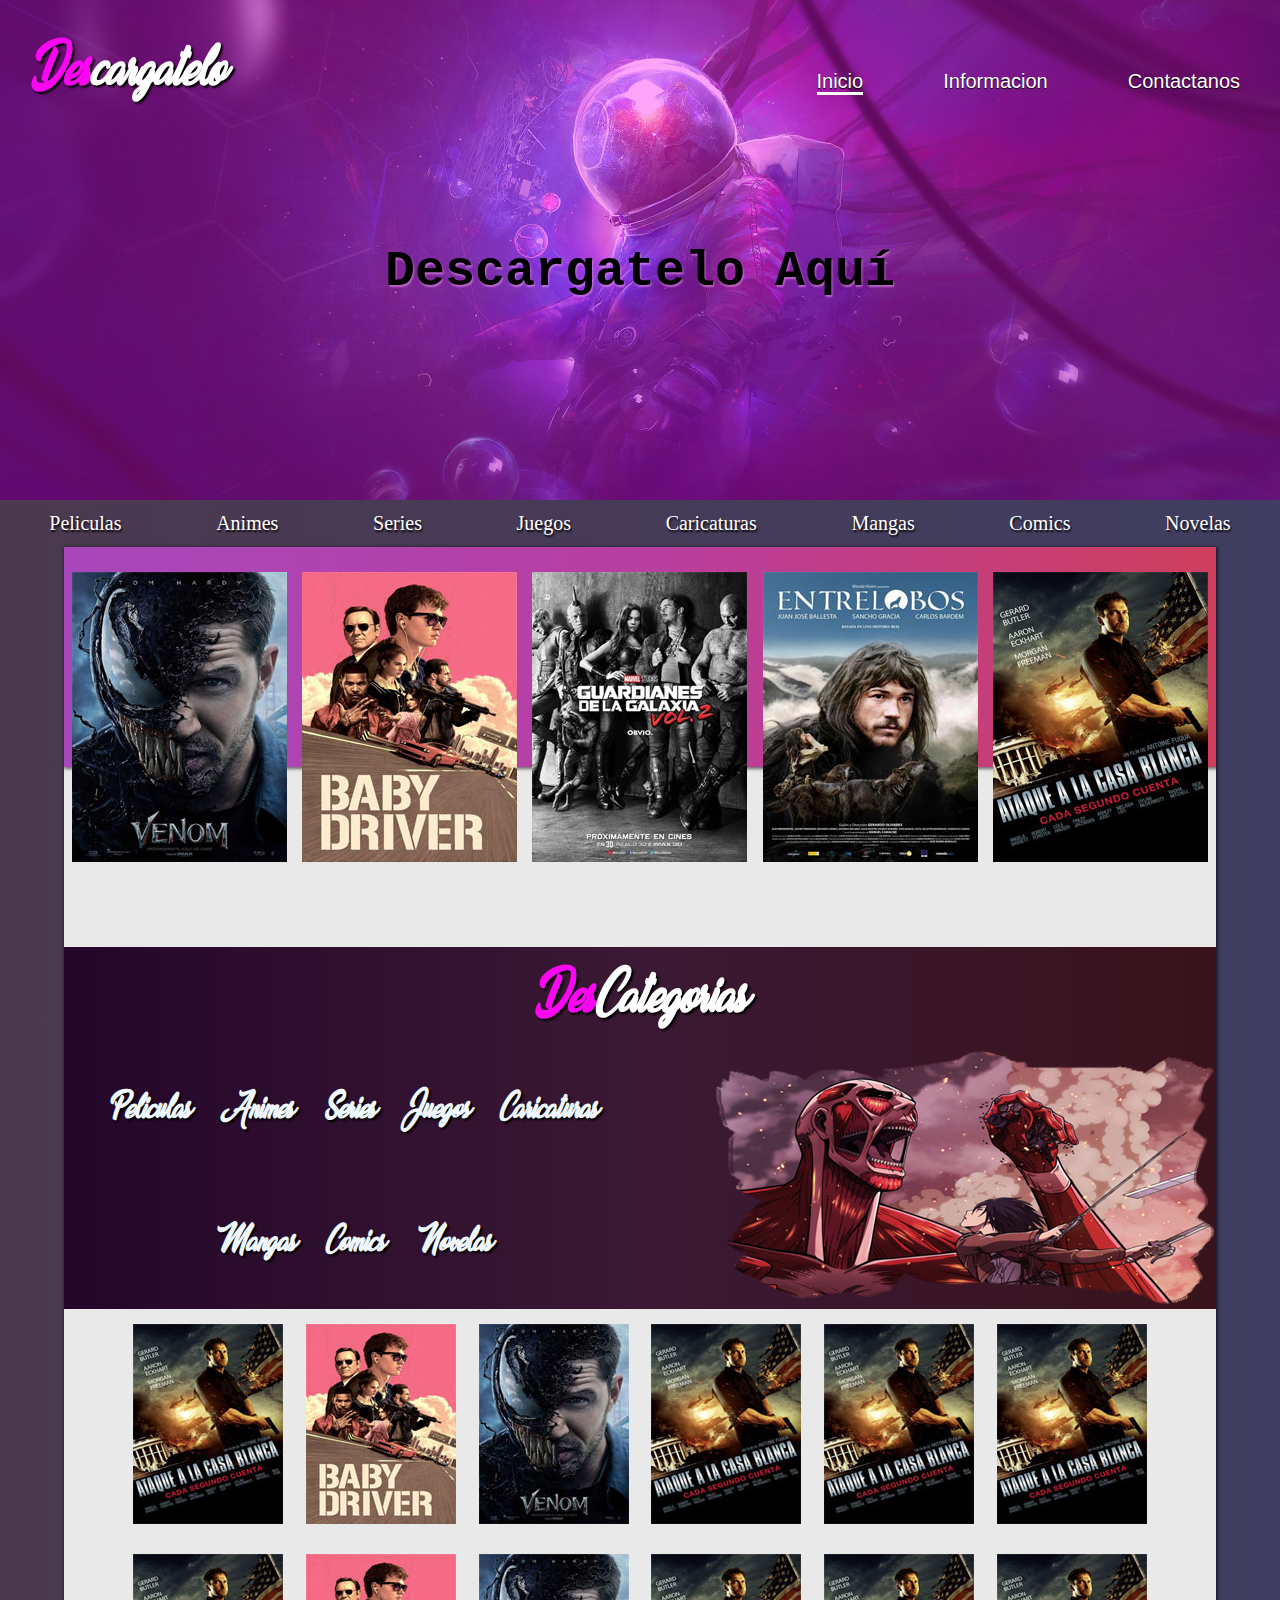
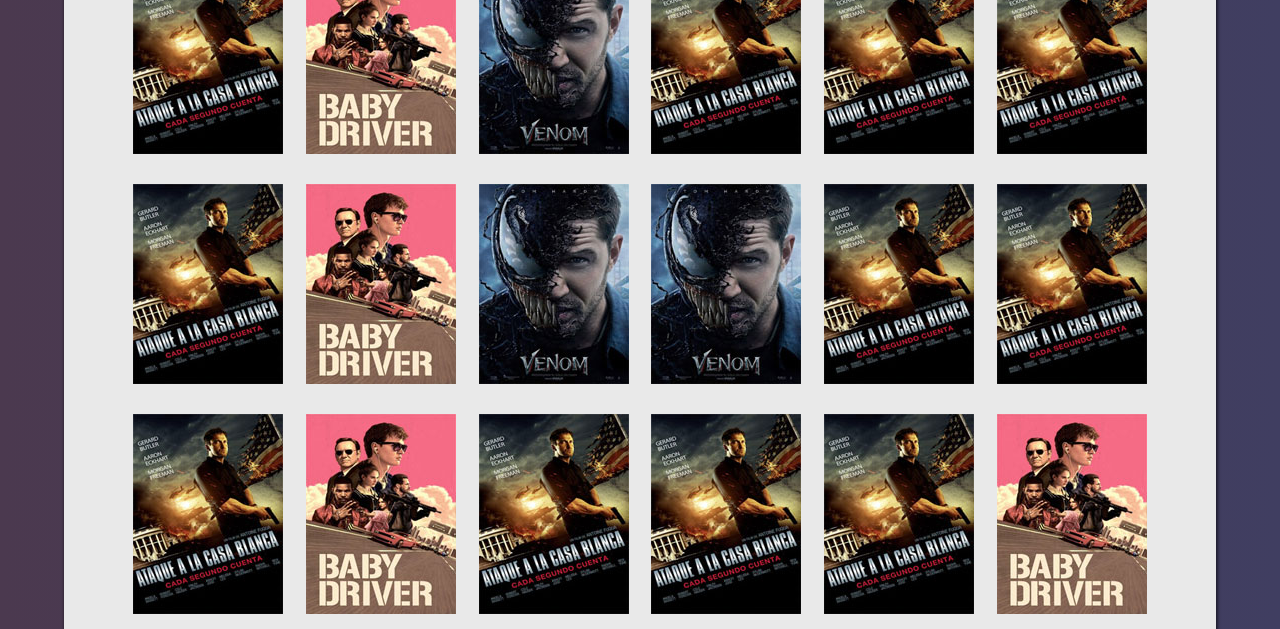
<file: index.html>
﻿<!DOCTYPE html>
<html lang="es">
    <head>
        <title>Descargatelo</title>
        <meta charset="utf-8">
        <meta name="author" content="Yilver and Keiner">
        <link rel="icon" type="image/png" href="img/icono.ico" />
        <link rel="stylesheet" href="css/estilos.css" type="text/css">
        <meta name="viewport" content="width=device-width">
        <meta name="description" content="Descargatelo es una pagina para descargar muchas cosas">
        <meta name="keywords" content="Descargatelo, Animes, Peliculas, Series">
    </head>
    <body>
        <header>
            <a href="index.html"><h1><span>Des</span>cargatelo</h1></a>
            <div class="sabana">
            <ul>
                <li> <a href="#" style=" border-bottom: 3px solid white;">Inicio</a></li>
                <li> <a href="#">Informacion</a></li>
                <li> <a href="#">Contactanos</a></li>
            </ul>
              <div class="frase">
                    <h2>Descargatelo Aquí</h2>
                </div>
            </div>
        </header>
            <div class="categorias">
                <ul>
                   <li> <a href="#">Peliculas</a></li>
                    <li> <a href="paginas/animes.html">Animes</a></li>
                    <li> <a href="#">Series</a></li>
                    <li> <a href="#">Juegos</a></li>
                    <li> <a href="#">Caricaturas</a></li>
                    <li> <a href="#">Mangas</a></li>
                    <li> <a href="#">Comics</a></li>
                    <li> <a href="#">Novelas</a></li>
                </ul>
            </div>
        <article>
            <div class="destacado">
                <div class="rosado">
                    <a href="#"> <img src="img/desc/desc1.jpg" alt="Pelicula1" title="Pelicula1"></a>
                    <a href="#"> <img src="img/desc/desc2.jpg"alt="Pelicula1" title="Pelicula2"></a>
                    <a href="#"> <img src="img/desc/desc3.jpg"alt="Pelicula1" title="Pelicula3"></a>
                    <a href="#"> <img src="img/desc/desc4.jpg"alt="Pelicula1" title="Pelicula4"></a>
                    <a href="#"> <img src="img/desc/desc5.jpg"alt="Pelicula1" title="Pelicula5"></a>
                </div>
            </div>
            <section class="main">
                <section class="categorias-img">
                <div class="categorias-img">
                    <h2><span>Des</span>Categorias</h2>
                </div>
                <div class="hola-categorias">
                    <div class="categorias2-letras">
                        <div class="series">
                            <a href="#">  <h3>Peliculas</h3></a>
                        </div>
                        <div class="series">
                            <a href="paginas/animes.html">  <h3>Animes</h3></a>
                        </div>
                        <div class="series">
                            <a href="#">  <h3>Series</h3></a>
                        </div>
                        <div class="series">
                            <a href="#">  <h3>Juegos</h3></a>
                        </div>
                        <div class="series">
                            <a href="#">  <h3>Caricaturas</h3></a>
                        </div>
                        <div class="series">
                            <a href="#">  <h3>Mangas</h3></a>
                        </div>
                        <div class="series">
                            <a href="#">  <h3>Comics</h3></a>
                        </div>
                        <div class="series">
                            <a href="#">  <h3>Novelas</h3></a>
                        </div>
                    </div>
                    <div class="categoria2-img">
                        <img src="img/lacra1.png">    
                    </div>
                </div>
            </section>
            </section>
            <div class="final">
                <div class="rosado2">
                    <a href="#"> <img src="img/peliculas/prueba.jpg" alt="Pelicula1" title="Pelicula1"></a>
                    <a href="#"> <img src="img/peliculas/prueba2.jpg"alt="Pelicula1" title="Pelicula2"></a>
                    <a href="#"> <img src="img/peliculas/prueba3.jpg"alt="Pelicula1" title="Pelicula3"></a>
                    <a href="#"> <img src="img/peliculas/prueba.jpg"alt="Pelicula1" title="Pelicula4"></a>
                    <a href="#"> <img src="img/peliculas/prueba.jpg"alt="Pelicula1" title="Pelicula5"></a>
                    <a href="#"> <img src="img/peliculas/prueba.jpg" alt="Pelicula1" title="Pelicula1"></a>
                    <a href="#"> <img src="img/peliculas/prueba.jpg"alt="Pelicula1" title="Pelicula2"></a>
                    <a href="#"> <img src="img/peliculas/prueba2.jpg"alt="Pelicula1" title="Pelicula3"></a>
                    <a href="#"> <img src="img/peliculas/prueba3.jpg"alt="Pelicula1" title="Pelicula4"></a>
                    <a href="#"> <img src="img/peliculas/prueba.jpg"alt="Pelicula1" title="Pelicula5"></a>
                    <a href="#"> <img src="img/peliculas/prueba.jpg" alt="Pelicula1" title="Pelicula1"></a>
                    <a href="#"> <img src="img/peliculas/prueba.jpg"alt="Pelicula1" title="Pelicula2"></a>
                    <a href="#"> <img src="img/peliculas/prueba.jpg"alt="Pelicula1" title="Pelicula3"></a>
                    <a href="#"> <img src="img/peliculas/prueba2.jpg"alt="Pelicula1" title="Pelicula4"></a>
                    <a href="#"> <img src="img/peliculas/prueba3.jpg"alt="Pelicula1" title="Pelicula5"></a>
                    <a href="#"> <img src="img/peliculas/prueba3.jpg" alt="Pelicula1" title="Pelicula1"></a>
                    <a href="#"> <img src="img/peliculas/prueba.jpg"alt="Pelicula1" title="Pelicula2"></a>
                    <a href="#"> <img src="img/peliculas/prueba.jpg"alt="Pelicula1" title="Pelicula3"></a>
                    <a href="#"> <img src="img/peliculas/prueba.jpg"alt="Pelicula1" title="Pelicula4"></a>
                    <a href="#"> <img src="img/peliculas/prueba2.jpg"alt="Pelicula1" title="Pelicula5"></a>
                    <a href="#"> <img src="img/peliculas/prueba.jpg"alt="Pelicula1" title="Pelicula2"></a>
                    <a href="#"> <img src="img/peliculas/prueba.jpg"alt="Pelicula1" title="Pelicula3"></a>
                    <a href="#"> <img src="img/peliculas/prueba.jpg"alt="Pelicula1" title="Pelicula4"></a>
                    <a href="#"> <img src="img/peliculas/prueba2.jpg"alt="Pelicula1" title="Pelicula5"></a>
                </div>
            </div>
        </article>
        <footer></footer>
    </body>
</html>
</file>
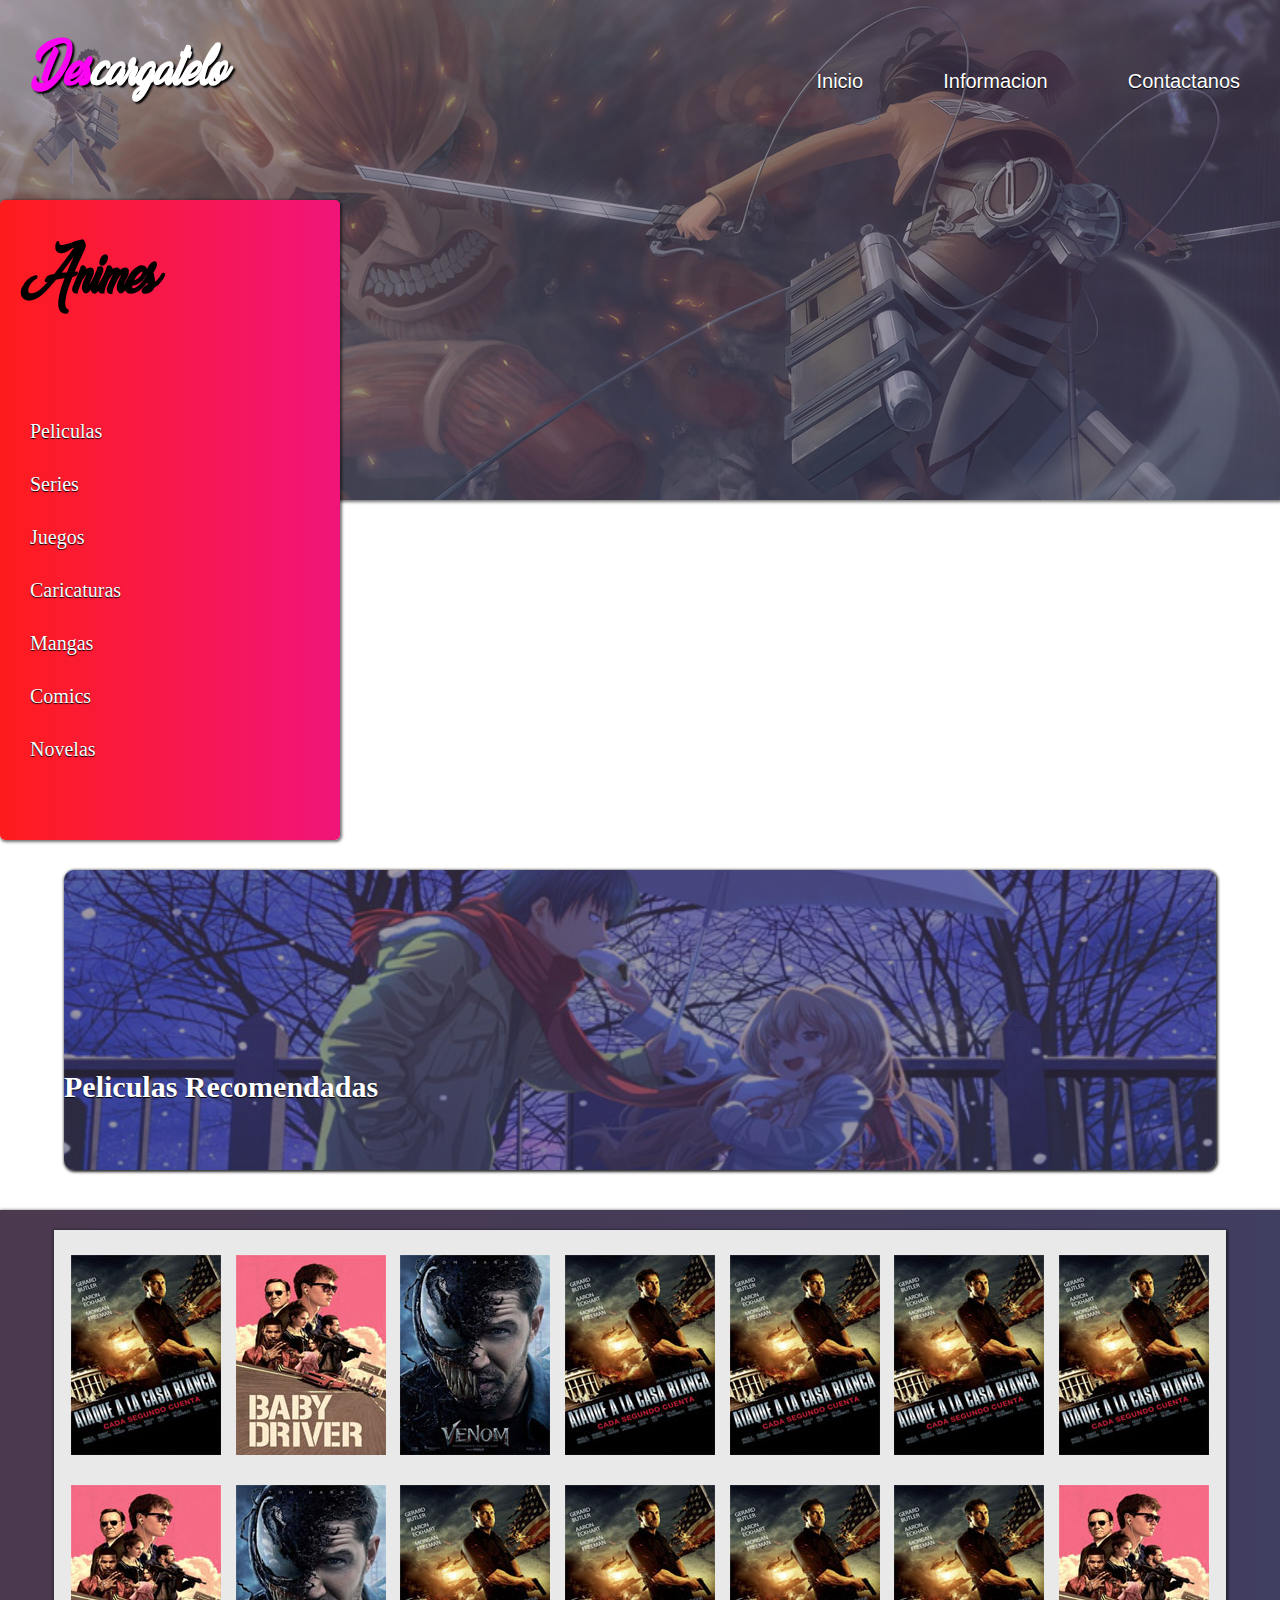
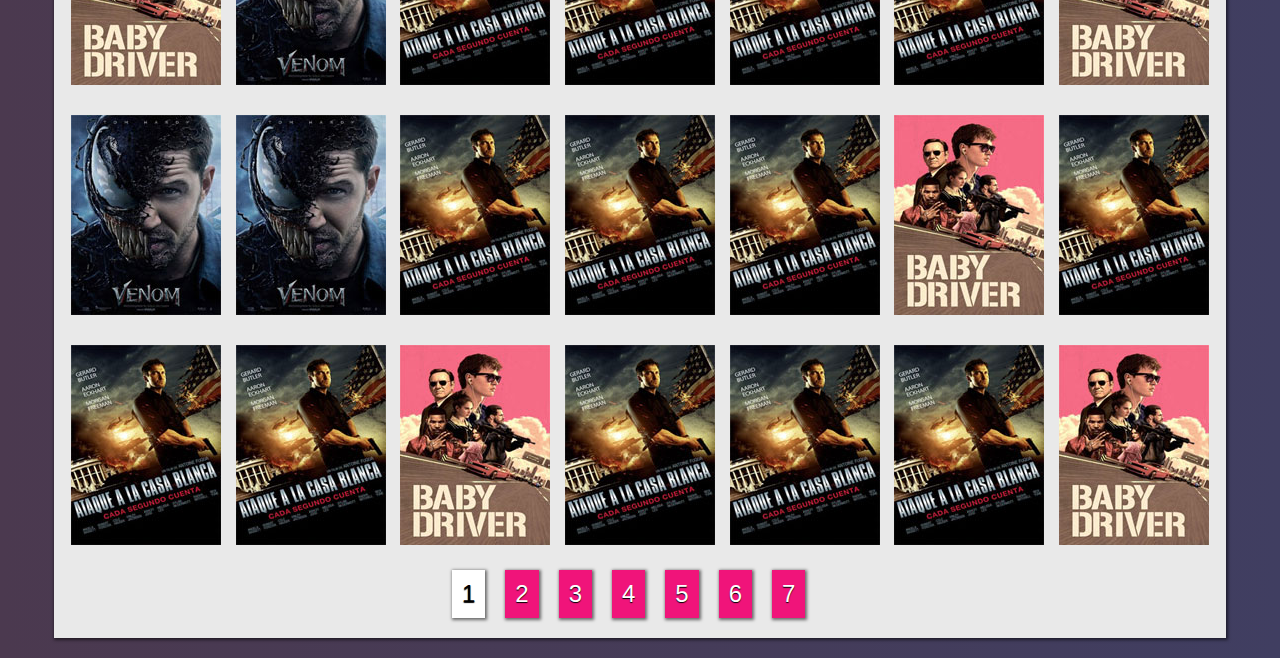
<file: paginas/animes.html>
<!DOCTYPE html>
<html lang="es">
    <head>
        <title>Descargatelo --- Animes</title>
        <meta charset="utf-8">
        <meta name="author" content="Yilver and Keiner">
        <link rel="icon" type="image/png" href="img/icono.ico" />
        <link rel="stylesheet" href="../css/estilos2.css" type="text/css">
        <meta name="viewport" content="width=device-width">
        <meta name="description" content="Descargatelo es una pagina para descargar muchas cosas">
        <meta name="keywords" content="Descargatelo, Animes, Peliculas, Series">
    </head>
    <body>
        <header>
            <a href="../index.html"><h1><span>Des</span>cargatelo</h1></a>
            <div class="sabana">
            <ul>
                <li> <a href="../index.html">Inicio</a></li>
                <li> <a href="#">Informacion</a></li>
                <li> <a href="#">Contactanos</a></li>
            </ul>
            </div>
        </header>
            <div class="tipo">
                <h2>Animes</h2>
                <ul>
                    <li> <a href="#">Peliculas</a></li>
                    <li> <a href="#">Series</a></li>
                    <li> <a href="#">Juegos</a></li>
                    <li> <a href="#">Caricaturas</a></li>
                    <li> <a href="#">Mangas</a></li>
                    <li> <a href="#">Comics</a></li>
                    <li> <a href="#">Novelas</a></li>
                </ul>
            </div>
        <article>
            <section class="top">
                       <a href="#">
                <div class="imagen1">
                    <div class="manta">
                    <h3>Peliculas Recomendadas</h3>
                        <h4>Ir al Post</h4>
                    </div>
                    <div class="border-imagen"></div>
                </div>
                        </a> 
            </section>
            <section class="main">
                <div class="final">
                <div class="rosado2">
                    <a href="#"> <img src="../img/peliculas/prueba.jpg" alt="Pelicula1" title="Pelicula1"></a>
                    <a href="#"> <img src="../img/peliculas/prueba2.jpg"alt="Pelicula1" title="Pelicula2"></a>
                    <a href="#"> <img src="../img/peliculas/prueba3.jpg"alt="Pelicula1" title="Pelicula3"></a>
                    <a href="#"> <img src="../img/peliculas/prueba.jpg"alt="Pelicula1" title="Pelicula4"></a>
                    <a href="#"> <img src="../img/peliculas/prueba.jpg"alt="Pelicula1" title="Pelicula5"></a>
                    <a href="#"> <img src="../img/peliculas/prueba.jpg" alt="Pelicula1" title="Pelicula1"></a>
                    <a href="#"> <img src="../img/peliculas/prueba.jpg"alt="Pelicula1" title="Pelicula2"></a>
                    <a href="#"> <img src="../img/peliculas/prueba2.jpg"alt="Pelicula1" title="Pelicula3"></a>
                    <a href="#"> <img src="../img/peliculas/prueba3.jpg"alt="Pelicula1" title="Pelicula4"></a>
                    <a href="#"> <img src="../img/peliculas/prueba.jpg"alt="Pelicula1" title="Pelicula5"></a>
                    <a href="#"> <img src="../img/peliculas/prueba.jpg" alt="Pelicula1" title="Pelicula1"></a>
                    <a href="#"> <img src="../img/peliculas/prueba.jpg"alt="Pelicula1" title="Pelicula2"></a>
                    <a href="#"> <img src="../img/peliculas/prueba.jpg"alt="Pelicula1" title="Pelicula3"></a>
                    <a href="#"> <img src="../img/peliculas/prueba2.jpg"alt="Pelicula1" title="Pelicula4"></a>
                    <a href="#"> <img src="../img/peliculas/prueba3.jpg"alt="Pelicula1" title="Pelicula5"></a>
                    <a href="#"> <img src="../img/peliculas/prueba3.jpg" alt="Pelicula1" title="Pelicula1"></a>
                    <a href="#"> <img src="../img/peliculas/prueba.jpg"alt="Pelicula1" title="Pelicula2"></a>
                    <a href="#"> <img src="../img/peliculas/prueba.jpg"alt="Pelicula1" title="Pelicula3"></a>
                    <a href="#"> <img src="../img/peliculas/prueba.jpg"alt="Pelicula1" title="Pelicula4"></a>
                    <a href="#"> <img src="../img/peliculas/prueba2.jpg"alt="Pelicula1" title="Pelicula5"></a>
                    <a href="#"> <img src="../img/peliculas/prueba.jpg"alt="Pelicula1" title="Pelicula2"></a>
                    <a href="#"> <img src="../img/peliculas/prueba.jpg"alt="Pelicula1" title="Pelicula3"></a>
                    <a href="#"> <img src="../img/peliculas/prueba.jpg"alt="Pelicula1" title="Pelicula4"></a>
                    <a href="#"> <img src="../img/peliculas/prueba2.jpg"alt="Pelicula1" title="Pelicula5"></a>
                    <a href="#"> <img src="../img/peliculas/prueba.jpg"alt="Pelicula1" title="Pelicula2"></a>
                    <a href="#"> <img src="../img/peliculas/prueba.jpg"alt="Pelicula1" title="Pelicula3"></a>
                    <a href="#"> <img src="../img/peliculas/prueba.jpg"alt="Pelicula1" title="Pelicula4"></a>
                    <a href="#"> <img src="../img/peliculas/prueba2.jpg"alt="Pelicula1" title="Pelicula5"></a>
                </div>
                    <div class="paginacion">
                        <ul>
                            <li style="background: white;"> <a href="#" style="color: black;">1</a></li>
                            <li> <a href="#">2</a></li>
                            <li> <a href="#">3</a></li>
                            <li> <a href="#">4</a></li>
                            <li> <a href="#">5</a></li>
                            <li> <a href="#">6</a></li>
                            <li> <a href="#">7</a></li> 
                        </ul>
                    </div>
            </div>
            </section>
        </article>
    </body>
</html>
</file>
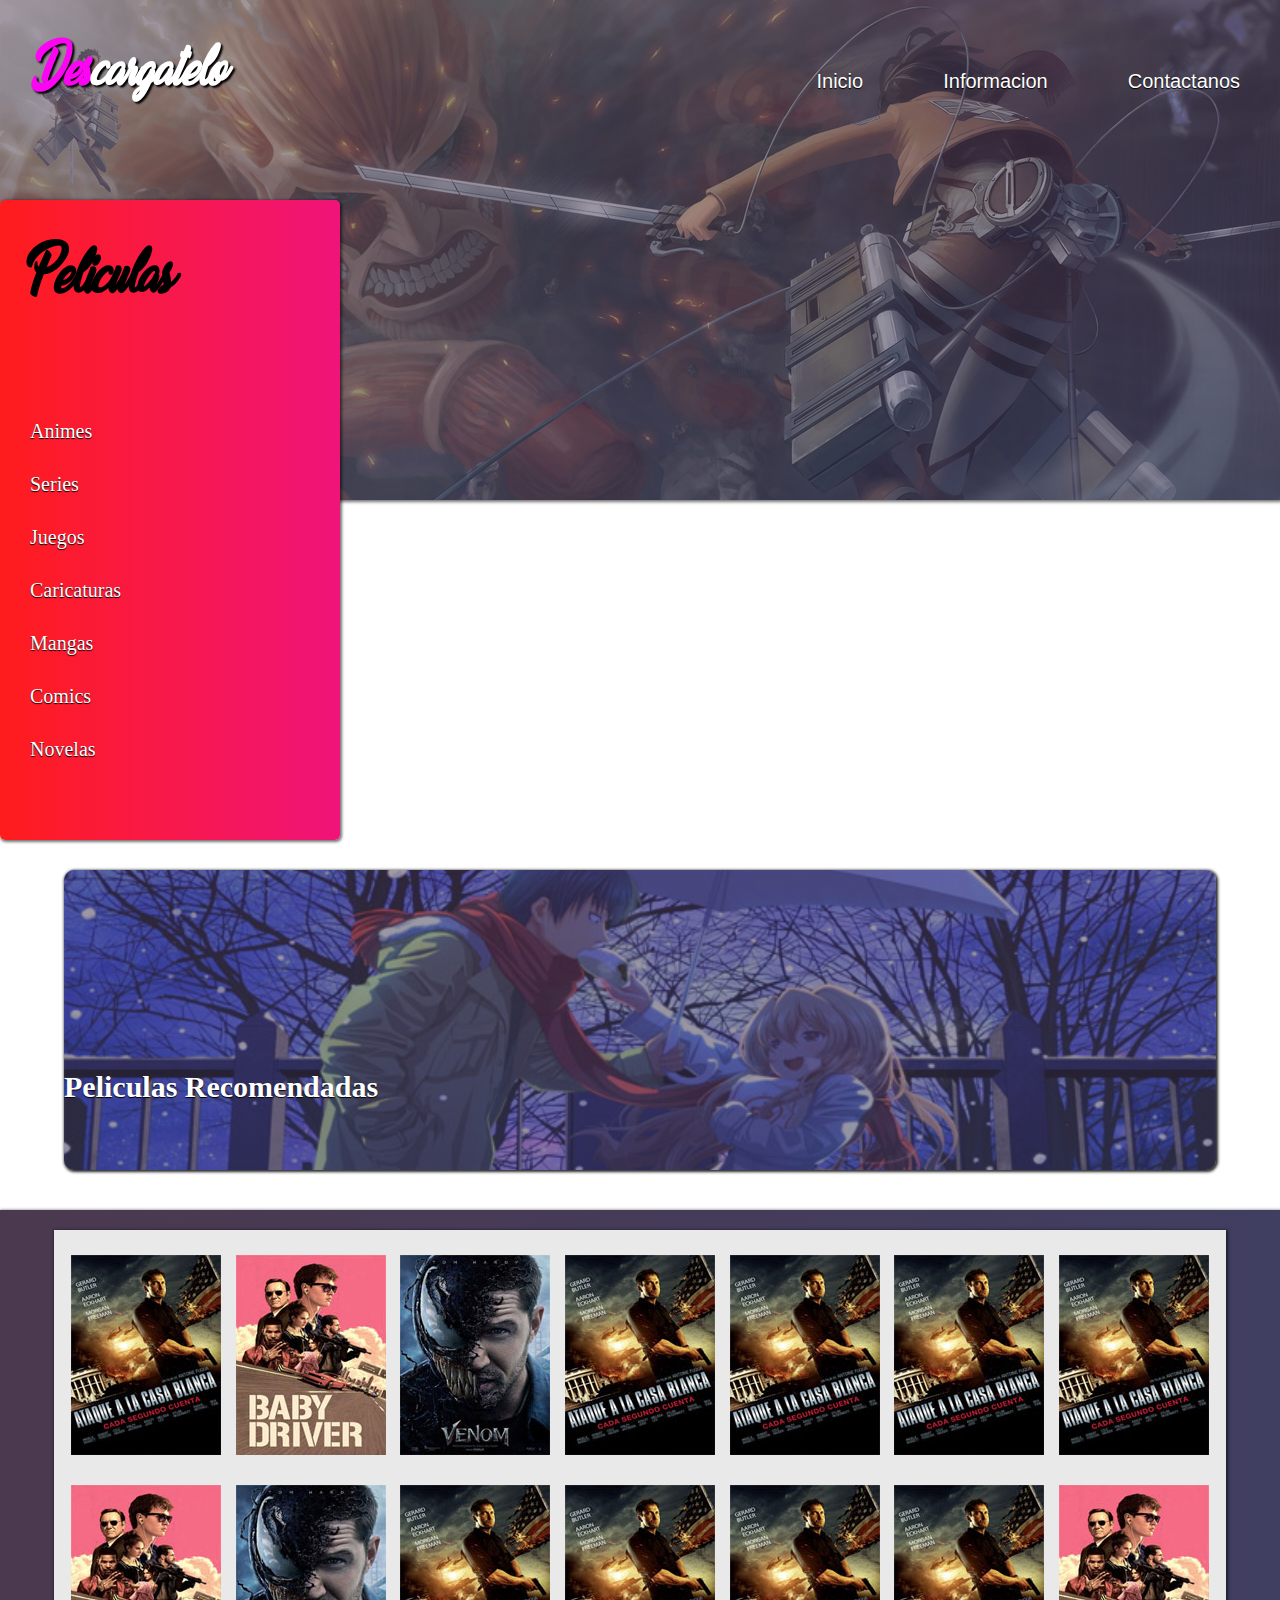
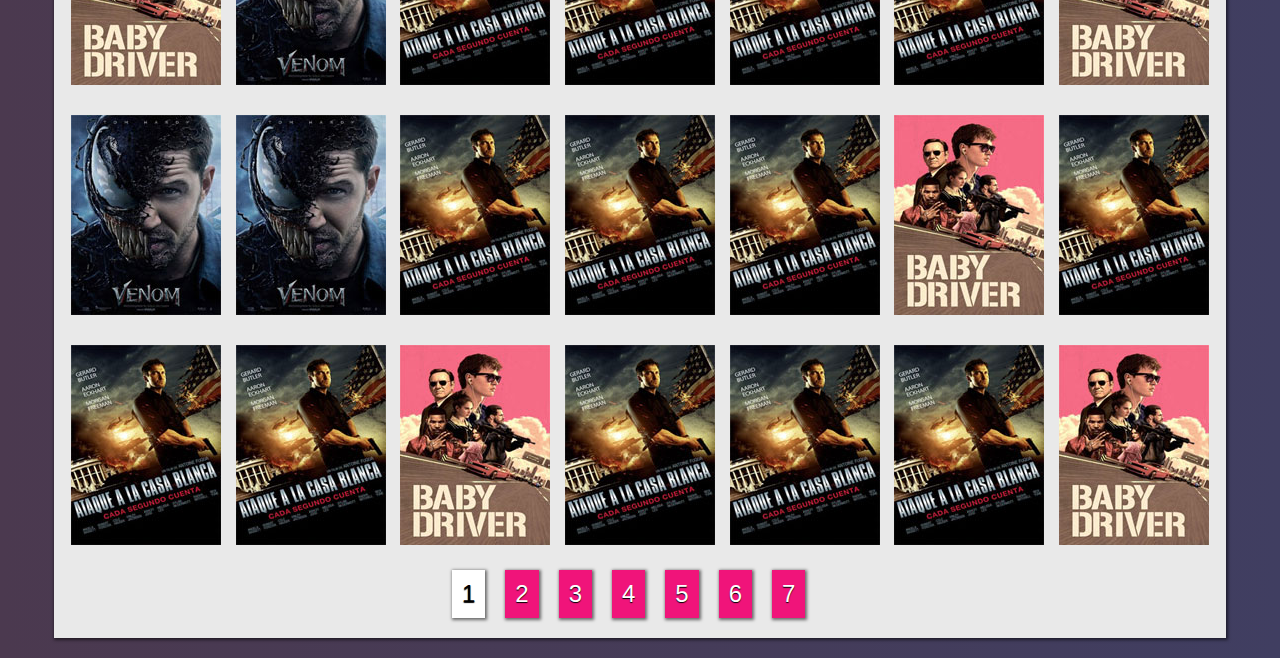
<file: paginas/peliculas.html>
<!DOCTYPE html>
<html lang="es">
    <head>
        <title>Descargatelo --- Peliculas</title>
        <meta charset="utf-8">
        <meta name="author" content="Yilver and Keiner">
        <link rel="icon" type="image/png" href="img/icono.ico" />
        <link rel="stylesheet" href="../css/peliculas.css" type="text/css">
        <meta name="viewport" content="width=device-width">
        <meta name="description" content="Descargatelo es una pagina para descargar muchas cosas">
        <meta name="keywords" content="Descargatelo, Animes, Peliculas, Series">
    </head>
    <body>
        <header>
            <a href="../index.html"><h1><span>Des</span>cargatelo</h1></a>
            <div class="sabana">
            <ul>
                <li> <a href="../index.html">Inicio</a></li>
                <li> <a href="#">Informacion</a></li>
                <li> <a href="#">Contactanos</a></li>
            </ul>
            </div>
        </header>
            <div class="tipo">
                <h2>Peliculas</h2>
                <ul>
                    <li> <a href="#">Animes</a></li>
                    <li> <a href="#">Series</a></li>
                    <li> <a href="#">Juegos</a></li>
                    <li> <a href="#">Caricaturas</a></li>
                    <li> <a href="#">Mangas</a></li>
                    <li> <a href="#">Comics</a></li>
                    <li> <a href="#">Novelas</a></li>
                </ul>
            </div>
        <article>
            <section class="top">
                       <a href="#">
                <div class="imagen1">
                    <div class="manta">
                    <h3>Peliculas Recomendadas</h3>
                        <h4>Ir al Post</h4>
                    </div>
                    <div class="border-imagen"></div>
                </div>
                        </a> 
            </section>
            <section class="main">
                <div class="final">
                <div class="rosado2">
                    <a href="#"> <img src="../img/peliculas/prueba.jpg" alt="Pelicula1" title="Pelicula1"></a>
                    <a href="#"> <img src="../img/peliculas/prueba2.jpg"alt="Pelicula1" title="Pelicula2"></a>
                    <a href="#"> <img src="../img/peliculas/prueba3.jpg"alt="Pelicula1" title="Pelicula3"></a>
                    <a href="#"> <img src="../img/peliculas/prueba.jpg"alt="Pelicula1" title="Pelicula4"></a>
                    <a href="#"> <img src="../img/peliculas/prueba.jpg"alt="Pelicula1" title="Pelicula5"></a>
                    <a href="#"> <img src="../img/peliculas/prueba.jpg" alt="Pelicula1" title="Pelicula1"></a>
                    <a href="#"> <img src="../img/peliculas/prueba.jpg"alt="Pelicula1" title="Pelicula2"></a>
                    <a href="#"> <img src="../img/peliculas/prueba2.jpg"alt="Pelicula1" title="Pelicula3"></a>
                    <a href="#"> <img src="../img/peliculas/prueba3.jpg"alt="Pelicula1" title="Pelicula4"></a>
                    <a href="#"> <img src="../img/peliculas/prueba.jpg"alt="Pelicula1" title="Pelicula5"></a>
                    <a href="#"> <img src="../img/peliculas/prueba.jpg" alt="Pelicula1" title="Pelicula1"></a>
                    <a href="#"> <img src="../img/peliculas/prueba.jpg"alt="Pelicula1" title="Pelicula2"></a>
                    <a href="#"> <img src="../img/peliculas/prueba.jpg"alt="Pelicula1" title="Pelicula3"></a>
                    <a href="#"> <img src="../img/peliculas/prueba2.jpg"alt="Pelicula1" title="Pelicula4"></a>
                    <a href="#"> <img src="../img/peliculas/prueba3.jpg"alt="Pelicula1" title="Pelicula5"></a>
                    <a href="#"> <img src="../img/peliculas/prueba3.jpg" alt="Pelicula1" title="Pelicula1"></a>
                    <a href="#"> <img src="../img/peliculas/prueba.jpg"alt="Pelicula1" title="Pelicula2"></a>
                    <a href="#"> <img src="../img/peliculas/prueba.jpg"alt="Pelicula1" title="Pelicula3"></a>
                    <a href="#"> <img src="../img/peliculas/prueba.jpg"alt="Pelicula1" title="Pelicula4"></a>
                    <a href="#"> <img src="../img/peliculas/prueba2.jpg"alt="Pelicula1" title="Pelicula5"></a>
                    <a href="#"> <img src="../img/peliculas/prueba.jpg"alt="Pelicula1" title="Pelicula2"></a>
                    <a href="#"> <img src="../img/peliculas/prueba.jpg"alt="Pelicula1" title="Pelicula3"></a>
                    <a href="#"> <img src="../img/peliculas/prueba.jpg"alt="Pelicula1" title="Pelicula4"></a>
                    <a href="#"> <img src="../img/peliculas/prueba2.jpg"alt="Pelicula1" title="Pelicula5"></a>
                    <a href="#"> <img src="../img/peliculas/prueba.jpg"alt="Pelicula1" title="Pelicula2"></a>
                    <a href="#"> <img src="../img/peliculas/prueba.jpg"alt="Pelicula1" title="Pelicula3"></a>
                    <a href="#"> <img src="../img/peliculas/prueba.jpg"alt="Pelicula1" title="Pelicula4"></a>
                    <a href="#"> <img src="../img/peliculas/prueba2.jpg"alt="Pelicula1" title="Pelicula5"></a>
                </div>
                    <div class="paginacion">
                        <ul>
                            <li style="background: white;"> <a href="#" style="color: black;">1</a></li>
                            <li> <a href="#">2</a></li>
                            <li> <a href="#">3</a></li>
                            <li> <a href="#">4</a></li>
                            <li> <a href="#">5</a></li>
                            <li> <a href="#">6</a></li>
                            <li> <a href="#">7</a></li> 
                        </ul>
                    </div>
            </div>
            </section>
        </article>
    </body>
</html>
</file>
<file: css/estilos.css>
*{
    padding: 0;
    margin: 0;
}
body{
    background: linear-gradient(to right, #4b394f,#403e61);
}
li{
    list-style: none;
}
a{
    text-decoration: none;
}
header{
    background-image: url(../img/header.jpg);
    background-repeat: no-repeat;
    background-size: cover;
    background-position: center;
    width: 100%;
    height: 500px;
    -webkit-box-shadow: 1px 1px 3px 1px rgba(1, 1, 1, 0.55);
box-shadow: 1px 1px 3px 1px rgba(1, 1, 1, 0.55);
    z-index: 6;
}
div.sabana{
    background: rgba(251, 5, 242, 0.36);
    width: 100%;
    height: 500px;
}
header ul{
    float: right;
    display: flex;
    position: relative;
    top: 60px
}
header li{
    padding: 10px 40px;
    list-style: none;
}
header a{
    border-bottom: 3px solid rgba(255, 255, 255, 0);
    font-size: 20px;
    font-family: arial;
    text-decoration: none;
    color:white;
    text-shadow: 0px 1px 1px  #000;
}
header a:hover{
    border-bottom: 3px solid white;
}

@font-face {
  font-family: "Beautiful Lovers Personal Use";
  src: url("../fuentes/Beautiful Lovers Personal Use.ttf");
}
h1{
    text-shadow: 2px 2px 2px #000;
    position: absolute;
    left: 30px;
    top: 20px;
    font-size: 50px;
    color: white;
	font-family:Beautiful Lovers Personal Use;
	
}
header span{
    color: #fb05f2;
}

div.frase{
    top: 200px;
    position: relative;
    display: block;
}
div.frase h2{
    width: 80%;
    margin: auto;
    text-align: center;
    font-size: 50px;
    font-family: monospace;
    display: table;
    text-shadow: 1px 2px 2px  #e9e9;
}
article{
    width: 90%;
    margin: auto;
    background: #e9e9e9;
    box-shadow: 1px 1px 3px 1px rgba(1, 1, 1, 0.55);
    z-index: 4;
    overflow: hidden;
}
div.destacado{
	overflow: hidden;
}
div.rosado{
    box-shadow: 1px 1px 3px 1px rgba(1, 1, 1, 0.55);
    background:linear-gradient(to right, #a848bc,#b83ea1,#cf3e5d);
    width: 100%;
    height: 220px;
    justify-content: space-around;
    display:flex;
    flex-wrap: wrap;
}
div.rosado img{
    padding: 5px;
    margin-top: 20px;
    border-radius: 0px;
    transition: all .3s;
    display: block;
}
div.rosado img:hover{
    transition: all .2s;
    border-radius: 5px;
    background: linear-gradient(to right, #4b394f,#403e61);
}
div.destacado{
    height: 400px;
    background: #e9e9e9
}
div.categorias{
    background:linear-gradient(to right, #4b394f,#403e61);
    border:  linear-gradient(to left, #4b394f,#403e61) 2.5px solid;
}
div.categorias ul{
    display: flex;
    flex-wrap: wrap;
    justify-content: space-around;
    padding: 2px;
}
div.categorias li{
    padding: 10px;
    font-size: 20px;
    font-family:arial black;
    transition: all .3s;
}
div.categorias li:hover{
    background:#c8417e; 
    border-radius: 5px;
    transition: all .3s;
}
div.categorias a{
    color: #fff;
    text-shadow: 1px 2px 2px  #000;
}
section.peliculas{
    margin: 0px;
    padding: 20px;
}
div.pelicula-img{
    width: 50%;
    display: flex;
    flex-wrap: wrap;
}
div.h3{
    margin: auto;
    display:inline;
}
section.main{
 background:linear-gradient(to right, #24062a,#3b1934,#39131b);   
}
section.categorias-img h2{
    text-shadow: 2px 2px 2px #000;
    font-size: 50px;
    color: white;
    text-align: center;
	font-family:Beautiful Lovers Personal Use;

}
section.categorias-img span{
    color: #fb05f2;
}
div.hola-categorias{
    display: flex;
    flex-wrap: wrap;
}
div.categoria2-img{
    width: 50%;
}
div.categoria2-img img{
    display: block;
    float: right;
    margin-left: 20px;
}
div.categorias2-letras{
    width: 50%;
    display: flex;
    flex-wrap: wrap;
    align-content: space-around;
    justify-content: center;
}
div.series{
    padding: 5px;
    margin: 0 10px;
    border-bottom: 3px solid rgba(255, 255, 255, 0);
}
div.series:hover{
    border-bottom: 3px solid white;
}
div.series h3{
    font-family: "Beautiful Lovers Personal Use";
    text-shadow: 2px 2px 2px #000;
    color: aliceblue;
    font-size: 30px;
}
div.rosado2{
    display: flex;
    flex-wrap: wrap;
    justify-content: space-around;
}
div.final{
    width: 90%;
    margin: auto;
}
div.final img{
    margin: 10px 2px;
    padding: 5px;
    display: block;
}
div.final img:hover{
    background: black;
}







@media screen and (max-width: 710px){
	header ul{
    display: flex;
flex-wrap:wrap;
	width:99%;
    	position: relative;
    	top: 100px;
}
	h1{
margin:auto;
    left: 30;
    top: 20;
	
}
}
@media screen and (max-width: 1030px){
	div.categorias2-letras{
   	 width: 90%;
	margin:auto;
}
div.categoria2-img img{
	display: block;
 	float:none;
	margin:auto;

}
div.categoria2-img{
    width: 100%;
}
	div.destacado{
	height:680px;
	}
}
@media screen and (max-width: 750px){
	div.destacado{
	height:980px;
	}
}
@media screen and (max-width: 500px){
	div.destacado{
	height:1680px;
	}
}
</file>
<file: css/estilos2.css>
/*etiquetas para todo*/
*{
    padding: 0;
    margin: 0;
}
li{
    list-style: none;
}
a{
    text-decoration: none;
}
@font-face {
  font-family: "Beautiful Lovers Personal Use";
  src: url("../fuentes/Beautiful Lovers Personal Use.ttf");
}
body{
    background: white;
}
/*fin para todo*/
/*Header*/
header{
    background-image: url(../img/animes/header.jpg);
    background-repeat: no-repeat;
    background-size: cover;
    background-position:top;
    width: 100%;
    height: 500px;
    -webkit-box-shadow: 1px 1px 3px 1px rgba(1, 1, 1, 0.55);
box-shadow: 1px 1px 3px 1px rgba(1, 1, 1, 0.55);
    z-index: 6;
}
div.sabana{
    background: linear-gradient(to bottom, rgba(75, 57, 79, 0.51),rgba(64, 62, 97, 0.56));
    width: 100%;
    height: 500px;
}
header ul{
    float: right;
    display: flex;
    position: relative;
    top: 60px
}
header li{
    padding: 10px 40px;
    list-style: none;
}
header a{
    border-bottom: 3px solid rgba(255, 255, 255, 0);
    font-size: 20px;
    font-family: arial;
    text-decoration: none;
    color:white;
    text-shadow: 0px 1px 1px  #000;
}
header a:hover{
    border-bottom: 3px solid white;
}

h1{
    text-shadow: 2px 2px 2px #000;
    position: absolute;
    left: 30px;
    top: 20px;
    font-size: 50px;
    color: white;
	font-family:Beautiful Lovers Personal Use;
	
}
header span{
    color: #fb05f2;
}
/*fin del Header*/
/*barra lateral*/
div.tipo{
    background: linear-gradient(to right, rgba(255, 28, 28,100),rgba(240, 20, 122,100)); 
    position: absolute;
    top: 200px;
    padding: 20px;
    width: 300px;
    border-radius: 5px;
    box-shadow: 1px 1px 3px 1px rgba(1, 1, 1, 0.55);
    height: 600px;
}
div.tipo h2{
    width: 100%;
    font-family: Beautiful Lovers Personal Use;
    font-size: 55px;
}
div.tipo ul{
    margin-top: 80px;
}
div.tipo li{
    width: 100%;
    padding: 15px 10px;
    margin: auto;
}
div.tipo li:hover{
   background: linear-gradient(to bottom, rgb(4, 36, 87),rgb(1, 56, 77));
    border-radius: 10px 0px 0px 10px;
    box-shadow: 1px 1px 3px 1px rgba(1, 1, 1, 0.55);
}
div.tipo a{
    font-size: 20px;
    font-family: arial black;
    color:white;
    text-shadow: 0px 1px 1px  #000;
}
/*fin de la barra lateral*/
/*recomendado*/

section.top{
    position: relative;
    margin: auto;
    width: 100%;
    top: 20px;
}
div.manta{
     background: linear-gradient(to bottom, rgba(75, 57, 79, 0.51),rgba(64, 62, 97, 0.56));
    height: 300px;
    width: 100%;
    border-radius: 10px;
}
div.imagen1{
    margin: auto;
    height: 300px;
    width: 50%;
    background-image: url(../img/animes/recomendacion.jpg);
    background-repeat: no-repeat;
    background-size: cover;
    background-position:center;
    box-shadow: 1px 1px 3px 1px rgba(1, 1, 1, 0.85);
    border-radius: 10px;
}
div.imagen1 h3{
    position: absolute;
    left: 600px;
    top: 170px;
    font-family: arial black;
    font-size: 30px;
    color: white;
    text-shadow: 0px 1px 1px  #000;
}
div.border-imagen{
    position: absolute;
    top: 120px;
    left:590px;
    border: 5px solid black;
    height: 150px;
    width: 700px;
}
.imagen1 h4{
    font-size: 27px;
    position: absolute;
    left: 1080px;
    top: 160px;
    width: 150px;
    padding: 20px;
    background: #ababdb;
    color: aliceblue;
    font-family: arial;
    box-shadow: 1px 1px 3px 1px rgba(1, 1, 1, 0.85);
    border-radius: 2px;
    text-shadow: 0px 1px 1px  #000;
}
/*fin del recomendado*/
/*Contenido principal*/
/*fin del contenido principal*/
section.main{
    width: 100%;
    margin: auto;
    margin-top: 60px;
    background: linear-gradient(to right, #4b394f,#403e61);
    box-shadow: 1px 1px 3px 1px rgba(1, 1, 1, 0.55);
    z-index: 4;
    overflow: hidden;
}
div.rosado2{
    display: flex;
    flex-wrap: wrap;
    justify-content: space-around;
}
div.final{
    background: #e9e9e9;
    box-shadow: 1px 1px 3px 1px rgba(1, 1, 1, 0.55);
    width: 90%;
    padding: 10px;
    margin: 20px auto;
}
div.final img{
    margin: 10px 2px;
    padding: 5px;
    display: block;
}
div.final img:hover{
    background: black;
}
div.paginacion{
    padding: 10px;
}
div.paginacion ul{
    display: flex;
    width: 35%;
    margin: auto;
}
div.paginacion li{
    background: rgba(240, 20, 122,100);
    padding: 10px;
    margin: 0 10px;
     box-shadow: 1px 1px 3px 1px rgba(1, 1, 1, 0.55);
}
div.paginacion a{
    border-bottom: 3px solid rgba(255, 255, 255, 0);
    font-size: 24px;
    font-family: arial;
    text-decoration: none;
    color:white;
    text-shadow: 0px 1px 1px  #000;
}
div.paginacion li:hover{
    background: white;
}
div.paginacion li:hover a{
    color: black;
}




@media screen and (max-width: 1400px){
	
    div.imagen1{
    margin-top: 350px;
    width: 90%;
    }
    div.imagen1 h3{
    position: relative;
    top: 200px;
    left: 0px;
}
div.border-imagen{
    display:none;
}
.imagen1 h4{
    display:none;
}
}

@media screen and (max-width: 800px){
    header li{
        width: 100%;
    }
    header ul{
    top: 100px;
    margin-top: 0px;
    float: none;
    display: flex;
    flex-wrap: wrap;
}
header li{
    margin: auto;
    width: 100%;
        text-align: center;
}
div.tipo{
    top: 300px; 
}
    div.imagen1{
    margin-top: 450px;
    width: 90%;
    }
}
</file>
<file: css/peliculas.css>
/*etiquetas para todo*/
*{
    padding: 0;
    margin: 0;
}
li{
    list-style: none;
}
a{
    text-decoration: none;
}
@font-face {
  font-family: "Beautiful Lovers Personal Use";
  src: url("../fuentes/Beautiful Lovers Personal Use.ttf");
}
body{
    background: white;
}
/*fin para todo*/
/*Header*/
header{
    background-image: url(../img/animes/header.jpg);
    background-repeat: no-repeat;
    background-size: cover;
    background-position:top;
    width: 100%;
    height: 500px;
    -webkit-box-shadow: 1px 1px 3px 1px rgba(1, 1, 1, 0.55);
box-shadow: 1px 1px 3px 1px rgba(1, 1, 1, 0.55);
    z-index: 6;
}
div.sabana{
    background: linear-gradient(to bottom, rgba(75, 57, 79, 0.51),rgba(64, 62, 97, 0.56));
    width: 100%;
    height: 500px;
}
header ul{
    float: right;
    display: flex;
    position: relative;
    top: 60px
}
header li{
    padding: 10px 40px;
    list-style: none;
}
header a{
    border-bottom: 3px solid rgba(255, 255, 255, 0);
    font-size: 20px;
    font-family: arial;
    text-decoration: none;
    color:white;
    text-shadow: 0px 1px 1px  #000;
}
header a:hover{
    border-bottom: 3px solid white;
}

h1{
    text-shadow: 2px 2px 2px #000;
    position: absolute;
    left: 30px;
    top: 20px;
    font-size: 50px;
    color: white;
	font-family:Beautiful Lovers Personal Use;
	
}
header span{
    color: #fb05f2;
}
/*fin del Header*/
/*barra lateral*/
div.tipo{
    background: linear-gradient(to right, rgba(255, 28, 28,100),rgba(240, 20, 122,100)); 
    position: absolute;
    top: 200px;
    padding: 20px;
    width: 300px;
    border-radius: 5px;
    box-shadow: 1px 1px 3px 1px rgba(1, 1, 1, 0.55);
    height: 600px;
}
div.tipo h2{
    width: 100%;
    font-family: Beautiful Lovers Personal Use;
    font-size: 55px;
}
div.tipo ul{
    margin-top: 80px;
}
div.tipo li{
    width: 100%;
    padding: 15px 10px;
    margin: auto;
}
div.tipo li:hover{
   background: linear-gradient(to bottom, rgb(4, 36, 87),rgb(1, 56, 77));
    border-radius: 10px 0px 0px 10px;
    box-shadow: 1px 1px 3px 1px rgba(1, 1, 1, 0.55);
}
div.tipo a{
    font-size: 20px;
    font-family: arial black;
    color:white;
    text-shadow: 0px 1px 1px  #000;
}
/*fin de la barra lateral*/
/*recomendado*/

section.top{
    position: relative;
    margin: auto;
    width: 100%;
    top: 20px;
}
div.manta{
     background: linear-gradient(to bottom, rgba(75, 57, 79, 0.51),rgba(64, 62, 97, 0.56));
    height: 300px;
    width: 100%;
    border-radius: 10px;
}
div.imagen1{
    margin: auto;
    height: 300px;
    width: 50%;
    background-image: url(../img/animes/recomendacion.jpg);
    background-repeat: no-repeat;
    background-size: cover;
    background-position:center;
    box-shadow: 1px 1px 3px 1px rgba(1, 1, 1, 0.85);
    border-radius: 10px;
}
div.imagen1 h3{
    position: absolute;
    left: 600px;
    top: 170px;
    font-family: arial black;
    font-size: 30px;
    color: white;
    text-shadow: 0px 1px 1px  #000;
}
div.border-imagen{
    position: absolute;
    top: 120px;
    left:590px;
    border: 5px solid black;
    height: 150px;
    width: 700px;
}
.imagen1 h4{
    font-size: 27px;
    position: absolute;
    left: 1080px;
    top: 160px;
    width: 150px;
    padding: 20px;
    background: #ababdb;
    color: aliceblue;
    font-family: arial;
    box-shadow: 1px 1px 3px 1px rgba(1, 1, 1, 0.85);
    border-radius: 2px;
    text-shadow: 0px 1px 1px  #000;
}
/*fin del recomendado*/
/*Contenido principal*/
/*fin del contenido principal*/
section.main{
    width: 100%;
    margin: auto;
    margin-top: 60px;
    background: linear-gradient(to right, #4b394f,#403e61);
    box-shadow: 1px 1px 3px 1px rgba(1, 1, 1, 0.55);
    z-index: 4;
    overflow: hidden;
}
div.rosado2{
    display: flex;
    flex-wrap: wrap;
    justify-content: space-around;
}
div.final{
    background: #e9e9e9;
    box-shadow: 1px 1px 3px 1px rgba(1, 1, 1, 0.55);
    width: 90%;
    padding: 10px;
    margin: 20px auto;
}
div.final img{
    margin: 10px 2px;
    padding: 5px;
    display: block;
}
div.final img:hover{
    background: black;
}
div.paginacion{
    padding: 10px;
}
div.paginacion ul{
    display: flex;
    width: 35%;
    margin: auto;
}
div.paginacion li{
    background: rgba(240, 20, 122,100);
    padding: 10px;
    margin: 0 10px;
     box-shadow: 1px 1px 3px 1px rgba(1, 1, 1, 0.55);
}
div.paginacion a{
    border-bottom: 3px solid rgba(255, 255, 255, 0);
    font-size: 24px;
    font-family: arial;
    text-decoration: none;
    color:white;
    text-shadow: 0px 1px 1px  #000;
}
div.paginacion li:hover{
    background: white;
}
div.paginacion li:hover a{
    color: black;
}




@media screen and (max-width: 1400px){
	
    div.imagen1{
    margin-top: 350px;
    width: 90%;
    }
    div.imagen1 h3{
    position: relative;
    top: 200px;
    left: 0px;
}
div.border-imagen{
    display:none;
}
.imagen1 h4{
    display:none;
}
}

@media screen and (max-width: 800px){
    header li{
        width: 100%;
    }
    header ul{
    top: 100px;
    margin-top: 0px;
    float: none;
    display: flex;
    flex-wrap: wrap;
}
header li{
    margin: auto;
    width: 100%;
        text-align: center;
}
div.tipo{
    top: 300px; 
}
    div.imagen1{
    margin-top: 450px;
    width: 90%;
    }
}
</file>
